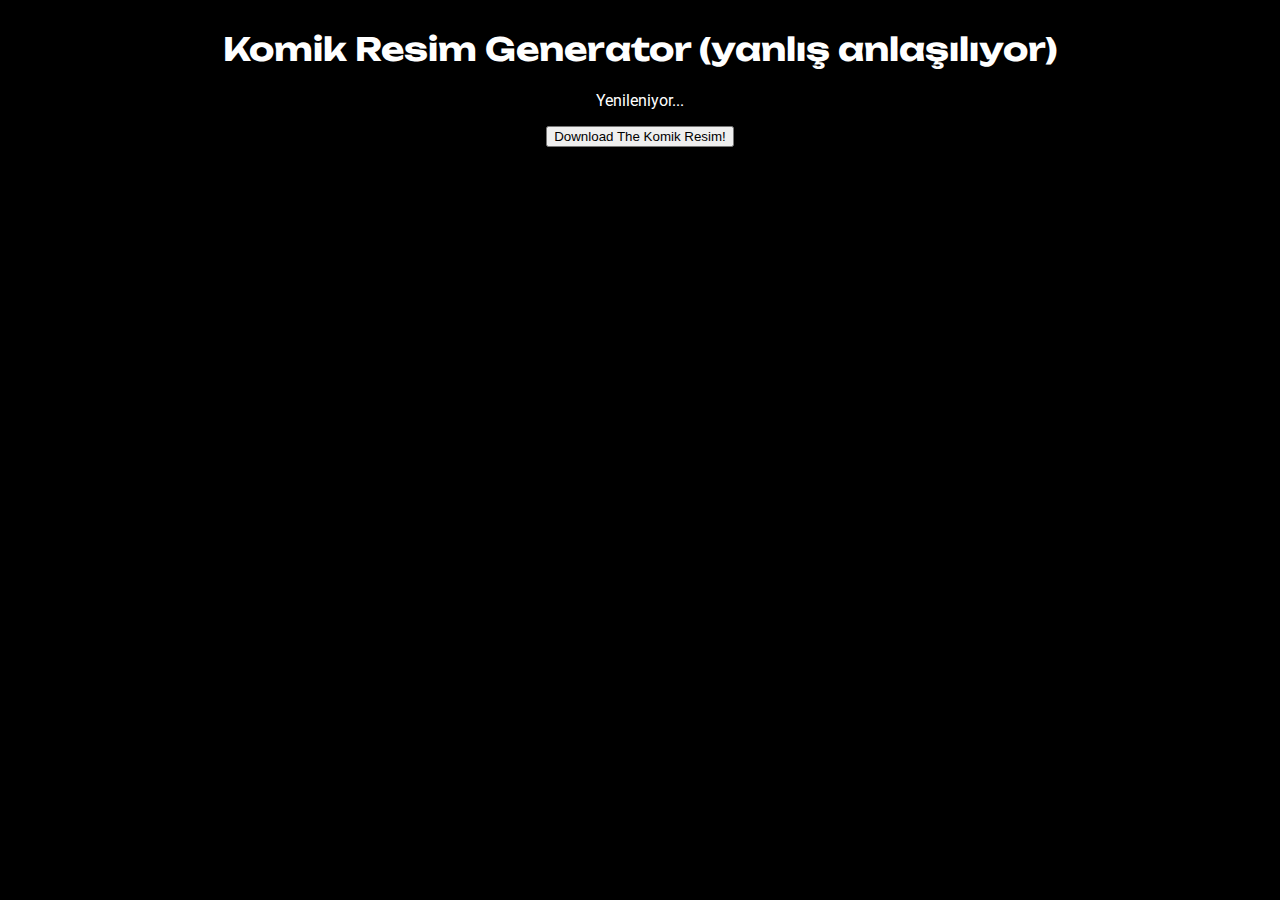
<file: index.html>
<!DOCTYPE html>
<html lang="tr">
<head>
    <script async src="https://www.googletagmanager.com/gtag/js?id=G-PZR1GJ1RF0"></script>
<script>
  window.dataLayer = window.dataLayer || [];
  function gtag(){dataLayer.push(arguments);}
  gtag('js', new Date());

  gtag('config', 'G-PZR1GJ1RF0');
</script>
    <meta name="mobile-web-app-capable" content="yes">
        <meta name="apple-mobile-web-app-capable" content="yes">
        <meta name="application-name" content="Memes">
        <meta name="apple-mobile-web-app-title" content="Memes">
        <meta name="theme-color" content="#FFFFFF">
        <meta name="msapplication-navbutton-color" content="#FFFFFF">
        <meta name="apple-mobile-web-app-status-bar-style" content="black-translucent">
        <meta name="msapplication-starturl" content="/">
        <link rel="apple-touch-icon" type="image/png" href="https://raw.githubusercontent.com/memocankahveci/sus/main/Screenshot%20from%202022-09-24%2019-35-24.png">
    <meta charset="UTF-8">
    <meta http-equiv="X-UA-Compatible" content="IE=edge">
    <meta name="viewport" content="width=device-width, initial-scale=1.0">
    <link rel="stylesheet" href="index.css">
    <link rel="icon" type="image/x-icon" href="https://raw.githubusercontent.com/memocankahveci/sus/main/Screenshot%20from%202022-09-24%2019-35-24.png">
    <script async src="https://pagead2.googlesyndication.com/pagead/js/adsbygoogle.js?client=ca-pub-9536441772241668"
     crossorigin="anonymous"></script>
     <link rel="preconnect" href="https://fonts.googleapis.com"><link rel="preconnect" href="https://fonts.gstatic.com" crossorigin><link href="https://fonts.googleapis.com/css2?family=Roboto&family=Unbounded:wght@700&display=swap" rel="stylesheet">
    <title>Micromoon Komik Resimler Cenneti</title>
</head>
<body>
    <div id="outer"><div id="popup">Enjoy Your Komik Resim!
        <div id="close">X</div>
        <div style="width: 100%;"><iframe width="512" height="360" src="https://www.youtube-nocookie.com/embed/dQw4w9WgXcQ?controls=0" title="YouTube video player" frameborder="0" allow="accelerometer; autoplay; clipboard-write; encrypted-media; gyroscope; picture-in-picture" allowfullscreen></iframe></div>
        <div id="rte"> Play this for good luck ==> <audio controls>
            <source src="ak.mp3" type="audio/mpeg">
          Your browser does not support the audio element.
          </audio> </div>
          <div id="micromoon"><h2 style="color: black;">More From Micromoon</h2></div>
          <a href="https://prep.micromoon.co"><p style="color: black;">prep.micromoon.co</p></a>&nbsp;&nbsp;<a href="https://start.mehmetcan.co"><p style="color:black">start.mehmetcan.co</p></a>
        </div>
    </div></div>
    <h1 style="font-size: 2.5vmax;">Komik Resim Generator (yanlış anlaşılıyor)</h1>
    <p id="nsfw-toggle" style="cursor: pointer; user-select: none"></p>
    <p id="timer">Yenileniyor...</p>
    <div id="downbutt"><a id="download" href="" target="_blank"><button id="button">Download The Komik Resim!</button></a></div>
    <div></div>
    <a id="title-url"><h1 id="title"></h1></a>
    <div><img id="meme" style="cursor: pointer; -webkit-user-drag: none"></div>
    <a id="source-sub-url"><h2 id="source-sub"></h2></a>
    <script src="meme.js"></script>
</body>
</html>
</file>
<file: index.css>
body {
    background-color: black;
}
img {
    height: 75vh;
    width: auto;
    max-width: 100vw;
}
h1 {
    text-align: center;
    color: white;
    font-family: 'Unbounded', cursive;

}
h2 {
    text-align: center;
    color: white;
    font-family: 'Roboto', sans-serif;

}
div {
    display: flex;
    justify-content: center;
}
p {
    color: white;
    text-align: center;
    font-family: 'Roboto', sans-serif;

}
a {
    text-decoration: none;
}
#downbutt {
    display: flex;
    justify-content: center;
}
button {
    cursor: pointer;
}
#popup {
    display: flex;
    background-color: white;
    border-radius: 10px;
    position:fixed;
    justify-self: center;
    margin-top: 25vh;
    font-size: xx-large;
    font-weight: 800;
    display: none;
    flex-wrap: wrap;
    align-items: center;
    font-family: 'Roboto', sans-serif;
}
#close {
    background-color: black;
    height: 50px;
    color: white;
    width: 50px;
    border-radius: 50%;
    right: 0px;
    cursor: pointer;
    text-align: center;
    align-items: center;
    font-family: 'Roboto', sans-serif;
    margin: 20px;

}
#rte {
    align-items: center;
    font-family: 'Roboto', sans-serif;
}
@import url('https://fonts.googleapis.com/css2?family=Roboto&family=Unbounded:wght@700&display=swap');
#micromoon {
    width: 100%;
}
</file>
